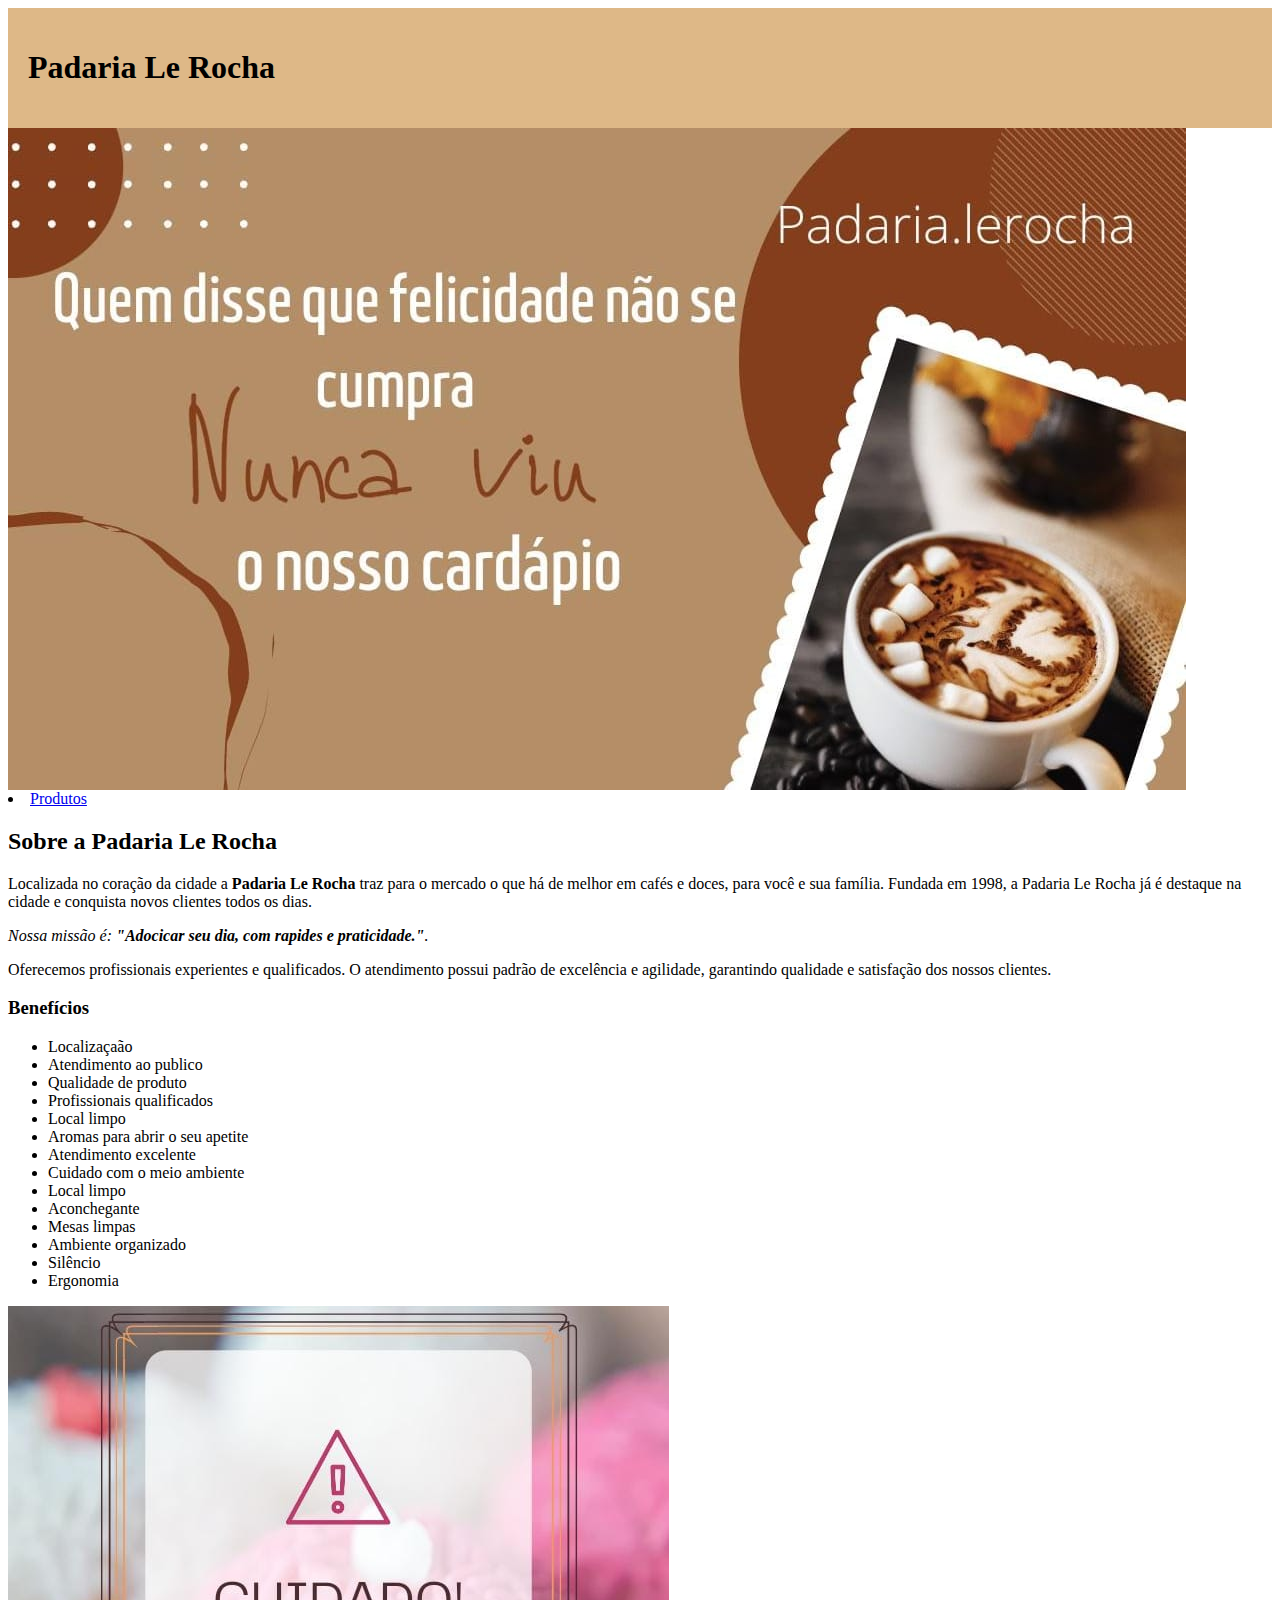
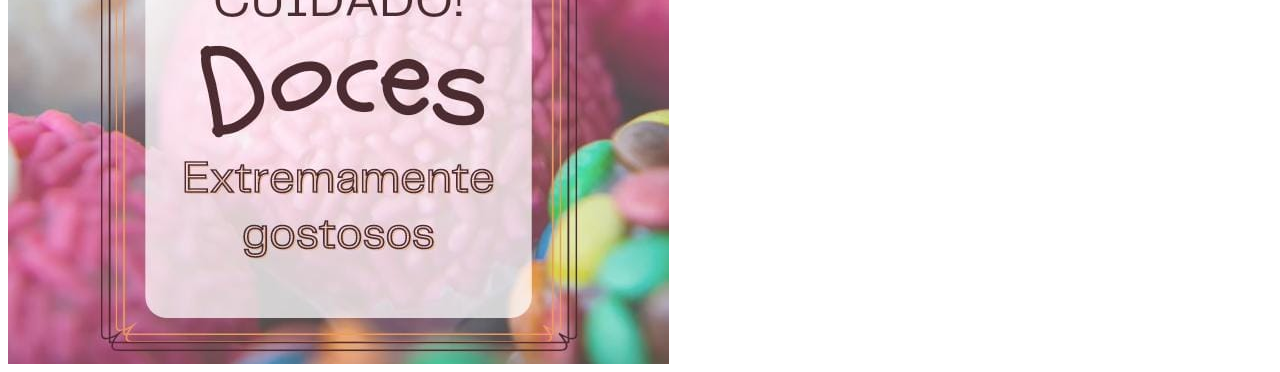
<file: index.html>
<IDOCTYPE html>
<html lang="pt-br">

<head>
    <meta charset="UTF-8">
    <title>Padaria Lê Rocha</title> 
    <link rel="stylesheet" href="style.css">
    <link rel="stylesheet" href="produtos.css">
    <link rel="stylesheet" href="produtos.html">
 </head>

 <body>

       <header> 
       	    <h1 class="titulo-principal">Padaria Le Rocha</h1> 
       </header> 
       <img id="banner" src="banner.jpeg">
       <div class="principal"> 
	       <li><a href="produtos.html">Produtos</a></li>
	       
            <h2 class="titulo-centralizado">Sobre a Padaria Le Rocha</h2>

            <p>Localizada no coração da cidade a <strong>Padaria Le Rocha</strong> traz para o mercado o que há de melhor em cafés e doces, para você e sua família. Fundada em 1998, a Padaria Le Rocha já é destaque na cidade e conquista novos clientes todos os dias.</p>

            <p id="missao"><em>Nossa missão é: <strong>"Adocicar seu dia, com rapides e praticidade."</strong>.</em></p>

            <p>Oferecemos profissionais experientes e qualificados. O atendimento possui padrão de excelência e agilidade, garantindo qualidade e satisfação dos nossos clientes.</p>
        </div>

        <div class="beneficios">
            <h3 class="titulo-centralizado">Benefícios</h3>

            <ul>
            	<li class="itens">Localizaçaão</li>
		    	<li class="itens">Atendimento ao publico</li>    	
		    	<li class="itens">Qualidade de produto</li>
		    	<li class="itens">Profissionais qualificados</li>   
		    	<li class="itens">Local limpo</li>
		    	<li class="itens">Aromas para abrir o seu apetite</li>
		    	<li class="itens">Atendimento excelente</li>
		    	<li class="itens">Cuidado com o meio ambiente</li>
		    	<li class="itens">Local limpo</li>
		    	<li class="itens">Aconchegante</li>
		    	<li class="itens">Mesas limpas</li>
		    	<li class="itens">Ambiente organizado</li>
		    	<li class="itens">Silêncio</li>
		    	<li class="itens">Ergonomia</li>
		    </ul>

		    <img src="benefícios.jpeg" class="imagembeneficios">
		</div>
	</body>
</html>
</file>
<file: style.css>
header {
	background: #DEB887;
	padding: 20px;
}

.banner2 {
      width: 40px;
      height:30px;
}

.caixa {
	position: relative;
	width: 940px;
	margin: 0 auto;
}

nav {
	position: absolute;
	top: 140px;
	right: 0;
}
nav li {
	display: inline;
	margin: 0 0 0 15px;
}

nav a {
	text-transform: uppercase;
	color:  #000000;
	font-weight: bold;
	font-size: 22px;
	text-decoration: none;
}


nav a:hover {
	color: #C78C19;
	text-decoration: underline;
}

.produtos {
	width: 940px;
	margin: 0 auto;
	padding: 50px 0;
}

.produtos li {
	display: inline-block;
    text-align: center;
    width: 30%;
    vertical-align: top;
    margin: 0 1.5%;
    padding: 30px 20px;
    box-sizing: border-box;
    border-color: #DEB887;
    border-width: 6px;
    border-style: dotted;
   border-radius: 10px;
}

.produtos li:hover {
	border-color: #C78C19;
}

.produtos li:active {
	border-color: #008000;
}

.produtos li:houver h2 {
	font-size:34px;
}

.produtos h2 {
	font-size: 30px;
	font-weight: bold;
}

.produto-descrição {
	font-size: 18px;
}

.produto-preço {
	font-size: 22px;
	font-weight: bold;
	margin-top: 10px ;
}

footer {
	text-align: center;
	background: url("bg.jpeg");
	width: 100%;
	height: 60%;
	padding: 40px 0;
}

.copyright {
	color: #FFFFFF;
	font-size: 18px;
	margin: 20px 0 0;
}

#logo-branco {
	width: 100%;
}

main {
     width: 940px;
     margin: 0 auto;
}

form {
    margin: 40px 0;
}

form label {
    display:block;
    font-size: 20px;
    margin: 0 0 10px;
}

form label, form p {
    display:block;
    font-size: 20px;
    margin: 0 0 10px;
}

form input {
    display: block;
    margin: 0 0 20px;
    padding: 10px 25px;
    width: 50%;
}

.input-padrao {
    display: block;
    margin: 0 0 20px;
    padding: 10px 25px;
    width: 50%;
}

.checkbox {
    margin: 20px 0;
}
</file>
<file: produtos.css>
header {
	background: #DEB887;
	padding: 20px;
}

.banner2 {
      width: 40px;
      height:30px;
}

.caixa {
	position: relative;
	width: 940px;
	margin: 0 auto;
}

nav {
	position: absolute;
	top: 140px;
	right: 0;
}
nav li {
	display: inline;
	margin: 0 0 0 15px;
}

nav a {
	text-transform: uppercase;
	color:  #000000;
	font-weight: bold;
	font-size: 22px;
	text-decoration: none;
}


nav a:hover {
	color: #C78C19;
	text-decoration: underline;
}

.produtos {
	width: 940px;
	margin: 0 auto;
	padding: 50px 0;
}

.produtos li {
	display: inline-block;
    text-align: center;
    width: 30%;
    vertical-align: top;
    margin: 0 1.5%;
    padding: 30px 20px;
    box-sizing: border-box;
    border-color: #DEB887;
    border-width: 6px;
    border-style: dotted;
   border-radius: 10px;
}

.produtos li:hover {
	border-color: #C78C19;
}

.produtos li:active {
	border-color: #008000;
}

.produtos li:houver h2 {
	font-size:34px;
}

.produtos h2 {
	font-size: 30px;
	font-weight: bold;
}

.produto-descrição {
	font-size: 18px;
}

.produto-preço {
	font-size: 22px;
	font-weight: bold;
	margin-top: 10px ;
}

footer {
	text-align: center;
	background: url("bg.jpeg");
	width: 100%;
	height: 60%;
	padding: 40px 0;
}

.copyright {
	color: #FFFFFF;
	font-size: 18px;
	margin: 20px 0 0;
}

#logo-branco {
	width: 100%;
	height: 40%;
}
</file>
